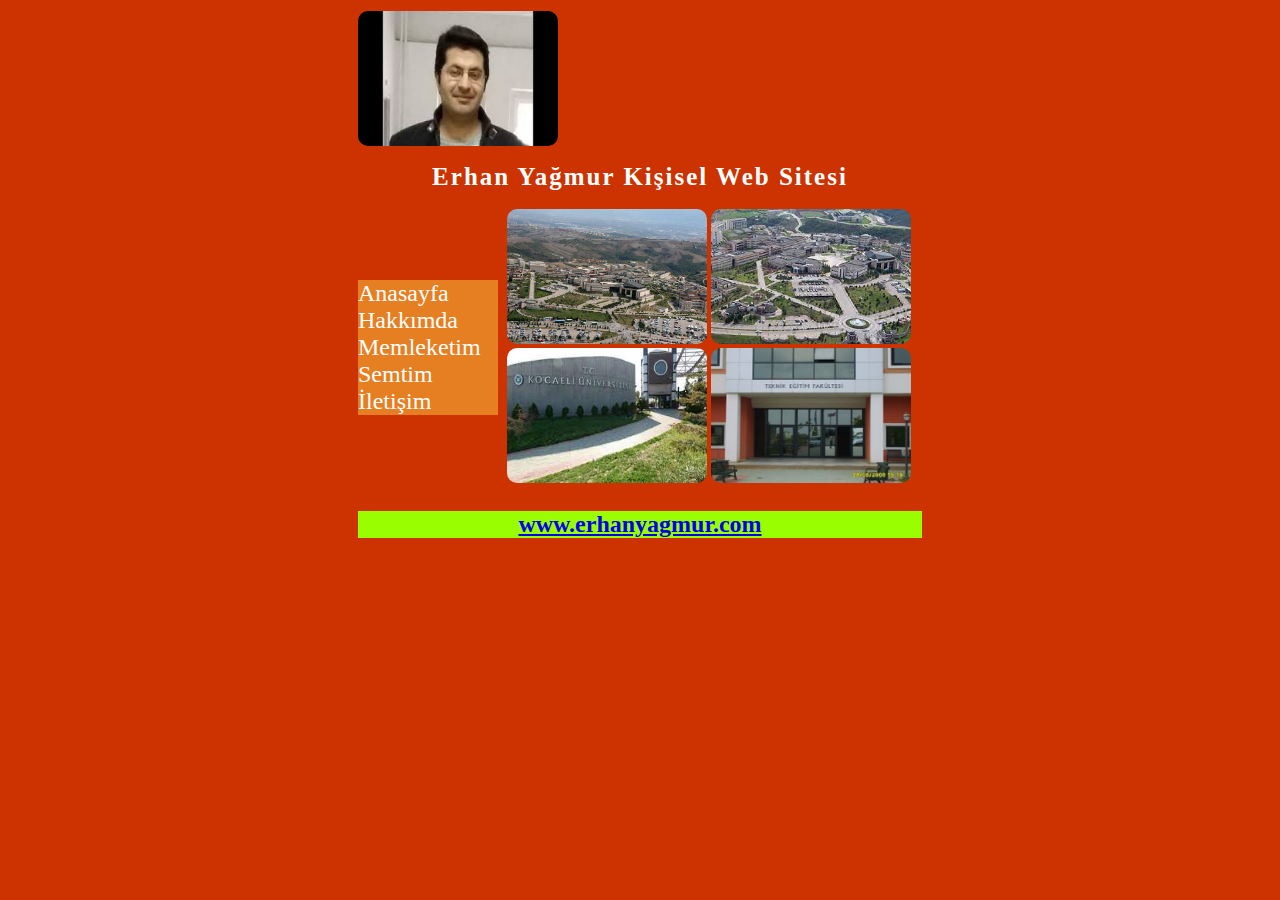
<file: ErhanWebSite/index.html>
<!doctype html>
<html>
<head>
<meta charset="utf-8">
<title>ANASAYFA</title>
</head>
<style type="text/css">
body{
		background-color:#C30;
	}

img{
	width:200px;
	height:135px;
	border-radius:10px;
}
img:hover {
-ms-transform: scale(1.3); 
-webkit-transform: scale(1.3); 
transform: scale(1.3);
}
h1{
	font-size:20px;
	font-family:"Lucida Grande", "Lucida Sans Unicode", "Lucida Sans", "DejaVu Sans", Verdana, sans-serif;
	color:#FF0;
	text-align:center;
	letter-spacing: 0.1em; 
	
}
span{
        font-size: 25px;
        font-family: cursive;
        color: white;
        animation: blink 1s linear infinite;
    }
	@keyframes blink{
0%{opacity: 0;}
50%{opacity: .5;}
100%{opacity: 1;}
}
ul {
    list-style-type: none;

    margin: 0;

    padding: 0;
	
	font-size:24px;
	
}
li a {

  display: block;

  width: 140px;

  color: white;

  text-decoration:none;

  background-color: #e67e22;
}
li a:hover {
    background-color: #d35400;

    color: blue;
}



</style>
<body>
<table width="570" height="392" border="0" align="center">
  <tr>
    <td height="101" colspan="3">
    <img src="Resim/erhan1.jpg" />
    <h1><span>Erhan Yağmur Kişisel Web Sitesi</span></h1>
    </td>
  </tr>
  <tr>
    <td width="145">
       	<ul>
                 <li><a href="index.html">Anasayfa</a></li>
        
                  <li><a href="hakkimizda.html">Hakkımda</a></li>
                
                  <li><a href="memleket.html">Memleketim</a></li>
                
                  <li><a href="ikamet.html">Semtim</a></li>
                
                  <li><a href="iletisim.html">İletişim</a></li>
		</ul>

    </td>
    <td width="409" colspan="2">
    <img src="Resim/üni2.jpg"/>
    <img src="Resim/üni4.jpg"/>
    <img src="Resim/üni1.jpg"/>
    <img src="Resim/tef.jpg"/>
    </td>
  </tr>
  <tr>
    <td colspan="3">
        <h2 style="background-color:#9F0;color:#C00;text-align:center;"> 
           <a href="https://www.youtube.com/@erhanyagmur9677/videos" target="_blank">     www.erhanyagmur.com</a>
        </h2>

    </td>
  </tr>
</table>
</body>
</html>
</file>
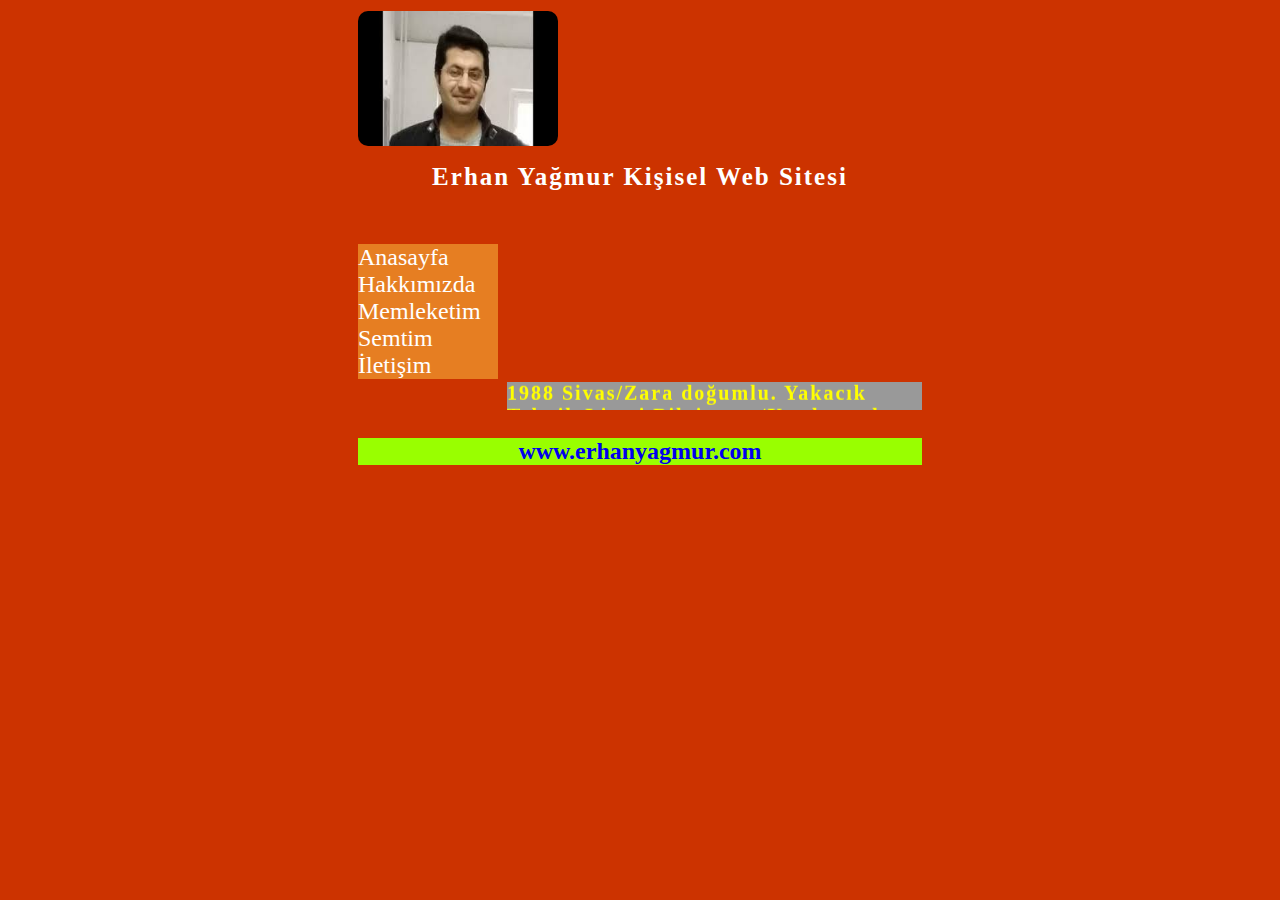
<file: ErhanWebSite/hakkimizda.html>
<!doctype html>
<html>
<head>
<meta charset="utf-8">
<title>HAKKIMDA</title>
</head>
<link rel="stylesheet" type="text/css" href="Css/stil.css">
<body>
<table width="570" height="392" border="0" align="center">
  <tr>
    <td height="101" colspan="3">
    <img src="Resim/erhan1.jpg" />
    <h1><span>Erhan Yağmur Kişisel Web Sitesi</span></h1>
    </td>
  </tr>
  <tr>
    <td width="145">
       	<ul>
                 <li><a href="index.html">Anasayfa</a></li>
        
                  <li><a href="hakkimizda.html">Hakkımızda</a></li>
                
                  <li><a href="memleket.html">Memleketim</a></li>
                
                  <li><a href="ikamet.html">Semtim</a></li>
                
                  <li><a href="iletisim.html">İletişim</a></li>
		</ul>

    </td>
    <td width="409" colspan="2">
    <marquee direction="up">
    <h3>
    1988 Sivas/Zara doğumlu. Yakacık Teknik Lisesi Bilgisayar/Yazılımından mezun olduktan sonra üniversite öğrenimini Kocaeli Üniversitesi Teknik Eğitim Fakültesi Bilgisayar-Elektronik ana bilim dalı Bilgisayar Öğretmenliği ile tamamladı.
    </h3>
    </marquee>

    </td>
  </tr>
  <tr>
    <td colspan="3">
        <h2 style="background-color:#9F0;color:#C00;text-align:center;"> 
           <a href="https://www.youtube.com/@erhanyagmur9677/videos" target="_blank">     www.erhanyagmur.com</a>
        </h2>

    </td>
  </tr>
</table>
</body>
</html>
</file>
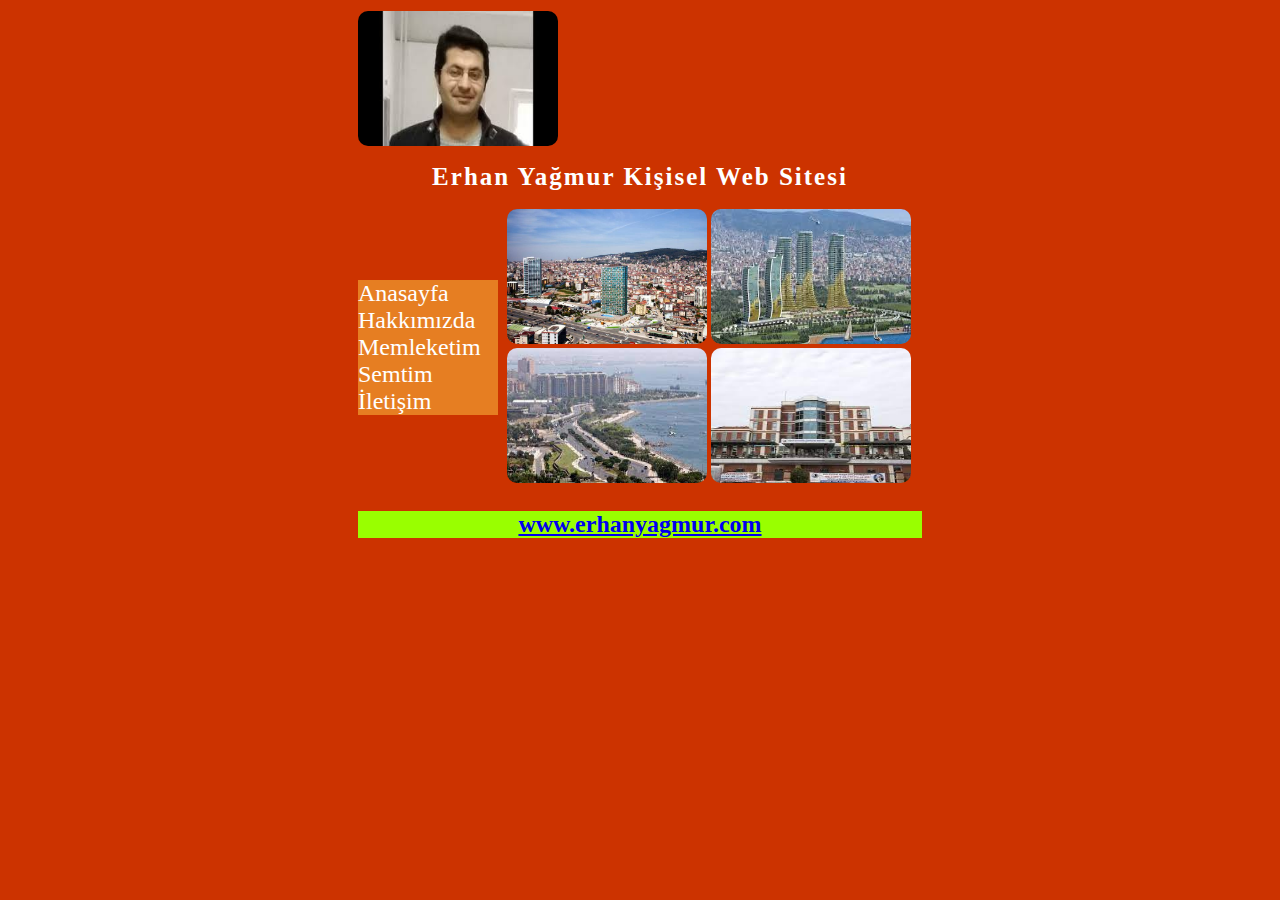
<file: ErhanWebSite/ikamet.html>
<!doctype html>
<html>
<head>
<meta charset="utf-8">
<title>İKAMET</title>
</head>
<style type="text/css">
body{
		background-color:#C30;
	}

img{
	width:200px;
	height:135px;
	border-radius:10px;
}
img:hover {
-ms-transform: scale(1.3); 
-webkit-transform: scale(1.3); 
transform: scale(1.3);
}
h1{
	font-size:20px;
	font-family:"Lucida Grande", "Lucida Sans Unicode", "Lucida Sans", "DejaVu Sans", Verdana, sans-serif;
	color:#FF0;
	text-align:center;
	letter-spacing: 0.1em; 
	
}
span{
        font-size: 25px;
        font-family: cursive;
        color: white;
        animation: blink 1s linear infinite;
    }
	@keyframes blink{
0%{opacity: 0;}
50%{opacity: .5;}
100%{opacity: 1;}
}
ul {
    list-style-type: none;

    margin: 0;

    padding: 0;
	
	font-size:24px;
	
}
li a {

  display: block;

  width: 140px;

  color: white;

  text-decoration:none;

  background-color: #e67e22;
}
li a:hover {
    background-color: #d35400;

    color: blue;
}



</style>
<body>
<table width="570" height="392" border="0" align="center">
  <tr>
    <td height="101" colspan="3">
    <img src="Resim/erhan1.jpg" />
    <h1><span>Erhan Yağmur Kişisel Web Sitesi</span></h1>
    </td>
  </tr>
  <tr>
    <td width="145">
       	<ul>
                 <li><a href="index.html">Anasayfa</a></li>
        
                  <li><a href="hakkimizda.html">Hakkımızda</a></li>
                
                  <li><a href="memleket.html">Memleketim</a></li>
                
                  <li><a href="ikamet.html">Semtim</a></li>
                
                  <li><a href="iletisim.html">İletişim</a></li>
		</ul>

    </td>
    <td width="409" colspan="2">
    <img src="Resim/kartal6.jpeg"/>
    <img src="Resim/kartal11.jpg"/>
    <img src="Resim/kartal1.jpg"/>
    <img src="Resim/kartal14.jpg"/>
    </td>
  </tr>
  <tr>
    <td colspan="3">
        <h2 style="background-color:#9F0;color:#C00;text-align:center;"> 
           <a href="https://www.youtube.com/@erhanyagmur9677/videos" target="_blank">     www.erhanyagmur.com</a>
        </h2>

    </td>
  </tr>
</table>
</body>
</html>
</file>
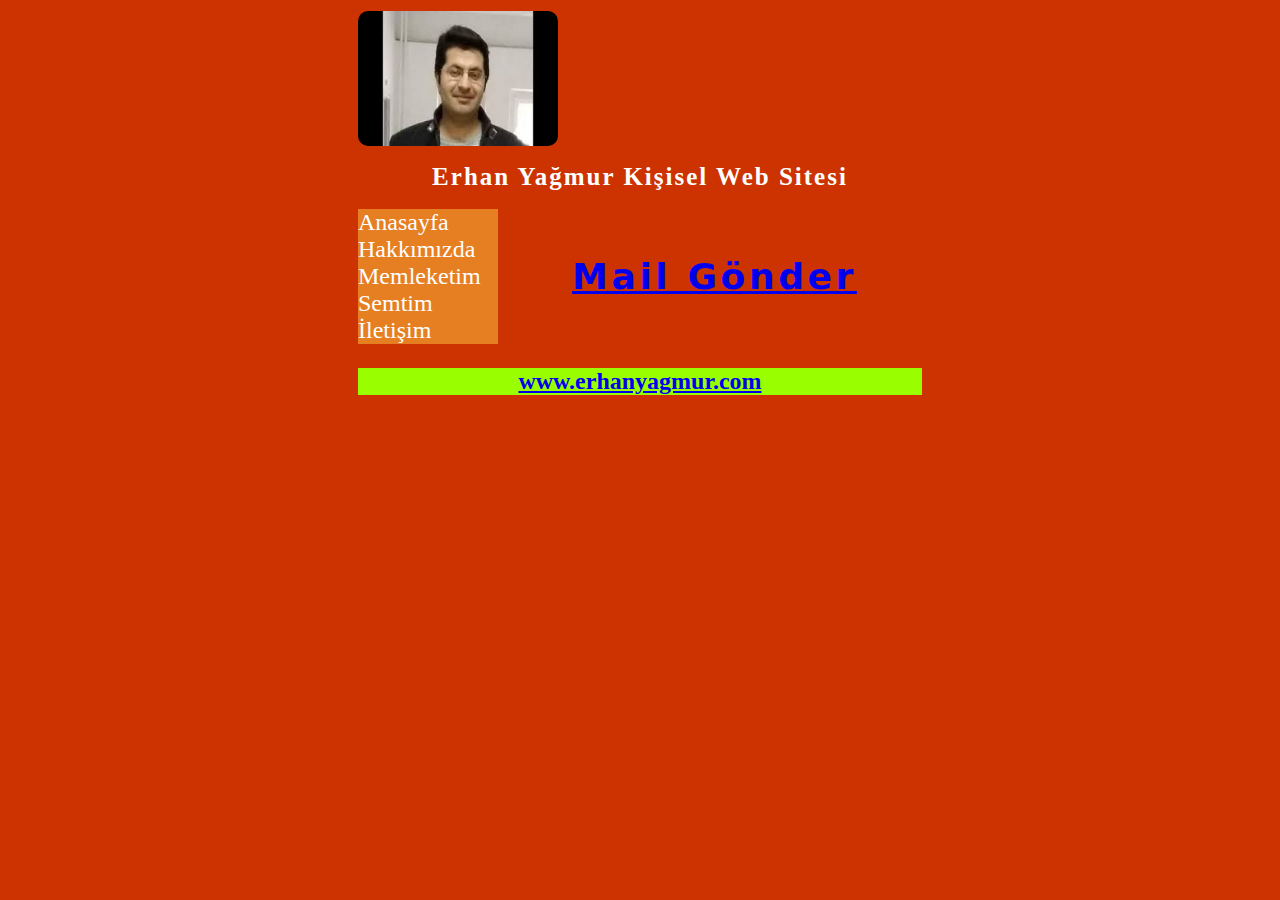
<file: ErhanWebSite/iletisim.html>
<!doctype html>
<html>
<head>
<meta charset="utf-8">
<title>İLETİŞİM</title>
</head>
<style type="text/css">
body{
		background-color:#C30;
	}

img{
	width:200px;
	height:135px;
	border-radius:10px;
}
img:hover {
-ms-transform: scale(1.3); 
-webkit-transform: scale(1.3); 
transform: scale(1.3);
}
h1{
	font-size:20px;
	font-family:"Lucida Grande", "Lucida Sans Unicode", "Lucida Sans", "DejaVu Sans", Verdana, sans-serif;
	color:#FF0;
	text-align:center;
	letter-spacing: 0.1em; 
	
}
span{
        font-size: 25px;
        font-family: cursive;
        color: white;
        animation: blink 1s linear infinite;
    }
	@keyframes blink{
0%{opacity: 0;}
50%{opacity: .5;}
100%{opacity: 1;}
}
ul {
    list-style-type: none;

    margin: 0;

    padding: 0;
	
	font-size:24px;
	
}
li a {

  display: block;

  width: 140px;

  color: white;

  text-decoration:none;

  background-color: #e67e22;
}
li a:hover {
    background-color: #d35400;

    color: blue;
}



</style>
<body>
<table width="570" height="392" border="0" align="center">
  <tr>
    <td height="101" colspan="3">
    <img src="Resim/erhan1.jpg" />
    <h1><span>Erhan Yağmur Kişisel Web Sitesi</span></h1>
    </td>
  </tr>
  <tr>
    <td width="145">
       	<ul>
                 <li><a href="index.html">Anasayfa</a></li>
        
                  <li><a href="hakkimizda.html">Hakkımızda</a></li>
                
                  <li><a href="memleket.html">Memleketim</a></li>
                
                  <li><a href="ikamet.html">Semtim</a></li>
                
                  <li><a href="iletisim.html">İletişim</a></li>
		</ul>

    </td>
    <td width="409" colspan="2">
    <h1 style="color:#FFF; font-size:36px;">
    	<a href="mailto:yagmurerhan14@gmail.com">Mail Gönder</a>
    </h1>

    </td>
  </tr>
  <tr>
    <td colspan="3">
        <h2 style="background-color:#9F0;color:#C00;text-align:center;"> 
           <a href="https://www.youtube.com/@erhanyagmur9677/videos" target="_blank">     www.erhanyagmur.com</a>
        </h2>

    </td>
  </tr>
</table>
</body>
</html>
</file>
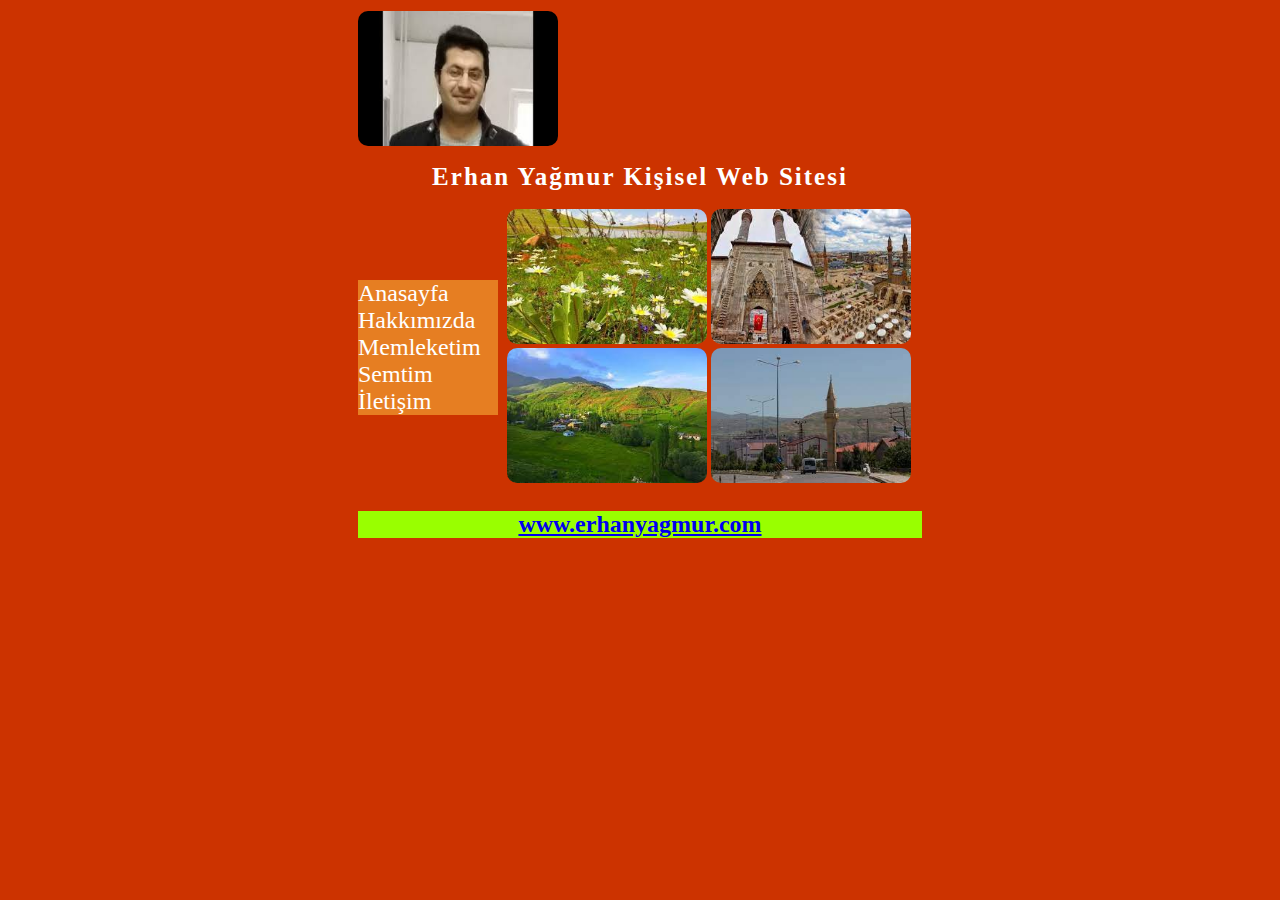
<file: ErhanWebSite/memleket.html>
<!doctype html>
<html>
<head>
<meta charset="utf-8">
<title>MEMLEKET</title>
</head>
<style type="text/css">
body{
		background-color:#C30;
	}

img{
	width:200px;
	height:135px;
	border-radius:10px;
}
img:hover {
-ms-transform: scale(1.3); 
-webkit-transform: scale(1.3); 
transform: scale(1.3);
}
h1{
	font-size:20px;
	font-family:"Lucida Grande", "Lucida Sans Unicode", "Lucida Sans", "DejaVu Sans", Verdana, sans-serif;
	color:#FF0;
	text-align:center;
	letter-spacing: 0.1em; 
	
}
span{
        font-size: 25px;
        font-family: cursive;
        color: white;
        animation: blink 1s linear infinite;
    }
	@keyframes blink{
0%{opacity: 0;}
50%{opacity: .5;}
100%{opacity: 1;}
}
ul {
    list-style-type: none;

    margin: 0;

    padding: 0;
	
	font-size:24px;
	
}
li a {

  display: block;

  width: 140px;

  color: white;

  text-decoration:none;

  background-color: #e67e22;
}
li a:hover {
    background-color: #d35400;

    color: blue;
}



</style>
<body>
<table width="570" height="392" border="0" align="center">
  <tr>
    <td height="101" colspan="3">
    <img src="Resim/erhan1.jpg" />
    <h1><span>Erhan Yağmur Kişisel Web Sitesi</span></h1>
    </td>
  </tr>
  <tr>
    <td width="145">
       	<ul>
                 <li><a href="index.html">Anasayfa</a></li>
        
                  <li><a href="hakkimizda.html">Hakkımızda</a></li>
                
                  <li><a href="memleket.html">Memleketim</a></li>
                
                  <li><a href="ikamet.html">Semtim</a></li>
                
                  <li><a href="iletisim.html">İletişim</a></li>
		</ul>

    </td>
    <td width="409" colspan="2">
    <img src="Resim/köy1.jpg"/>
    <img src="Resim/koy4.jpg"/>
    <img src="Resim/köy3.jpg"/>
    <img src="Resim/köy2.jpg"/>
    </td>
  </tr>
  <tr>
    <td colspan="3">
        <h2 style="background-color:#9F0;color:#C00;text-align:center;"> 
           <a href="https://www.youtube.com/@erhanyagmur9677/videos" target="_blank">     www.erhanyagmur.com</a>
        </h2>

    </td>
  </tr>
</table>
</body>
</html>
</file>
<file: ErhanWebSite/Css/stil.css>
h3{
	background-color:#999;
	font-size:20px;
	font-weight:bold;
	color:#FF0;
	letter-spacing: 0.1em; 
	
}
body{
		background-color:#C30;
	}
	ul {
    list-style-type: none;

    margin: 0;

    padding: 0;
	
	font-size:24px;
	
}
	li a {

  display: block;

  width: 140px;

  color: white;

  text-decoration:none;

  background-color: #e67e22;
}
	li a:hover {
    background-color: #d35400;

    color: blue;
}
img{
	width:200px;
	height:135px;
	border-radius:10px;
}
img:hover {
-ms-transform: scale(1.3); /* IE 9 */
 -webkit-transform: scale(1.3); /* Safari 3-8 */
  transform: scale(1.3);
}
h1{
	font-size:20px;
	font-family:"Lucida Grande", "Lucida Sans Unicode", "Lucida Sans", "DejaVu Sans", Verdana, sans-serif;
	color:#FF0;
	text-align:center;
	letter-spacing: 0.1em; 
	
}h2 a{
	text-decoration:none;
}
span{
        font-size: 25px;
        font-family: cursive;
        color: white;
        animation: blink 1s linear infinite;
    }
	@keyframes blink{
0%{opacity: 0;}
50%{opacity: .5;}
100%{opacity: 1;}
</file>
